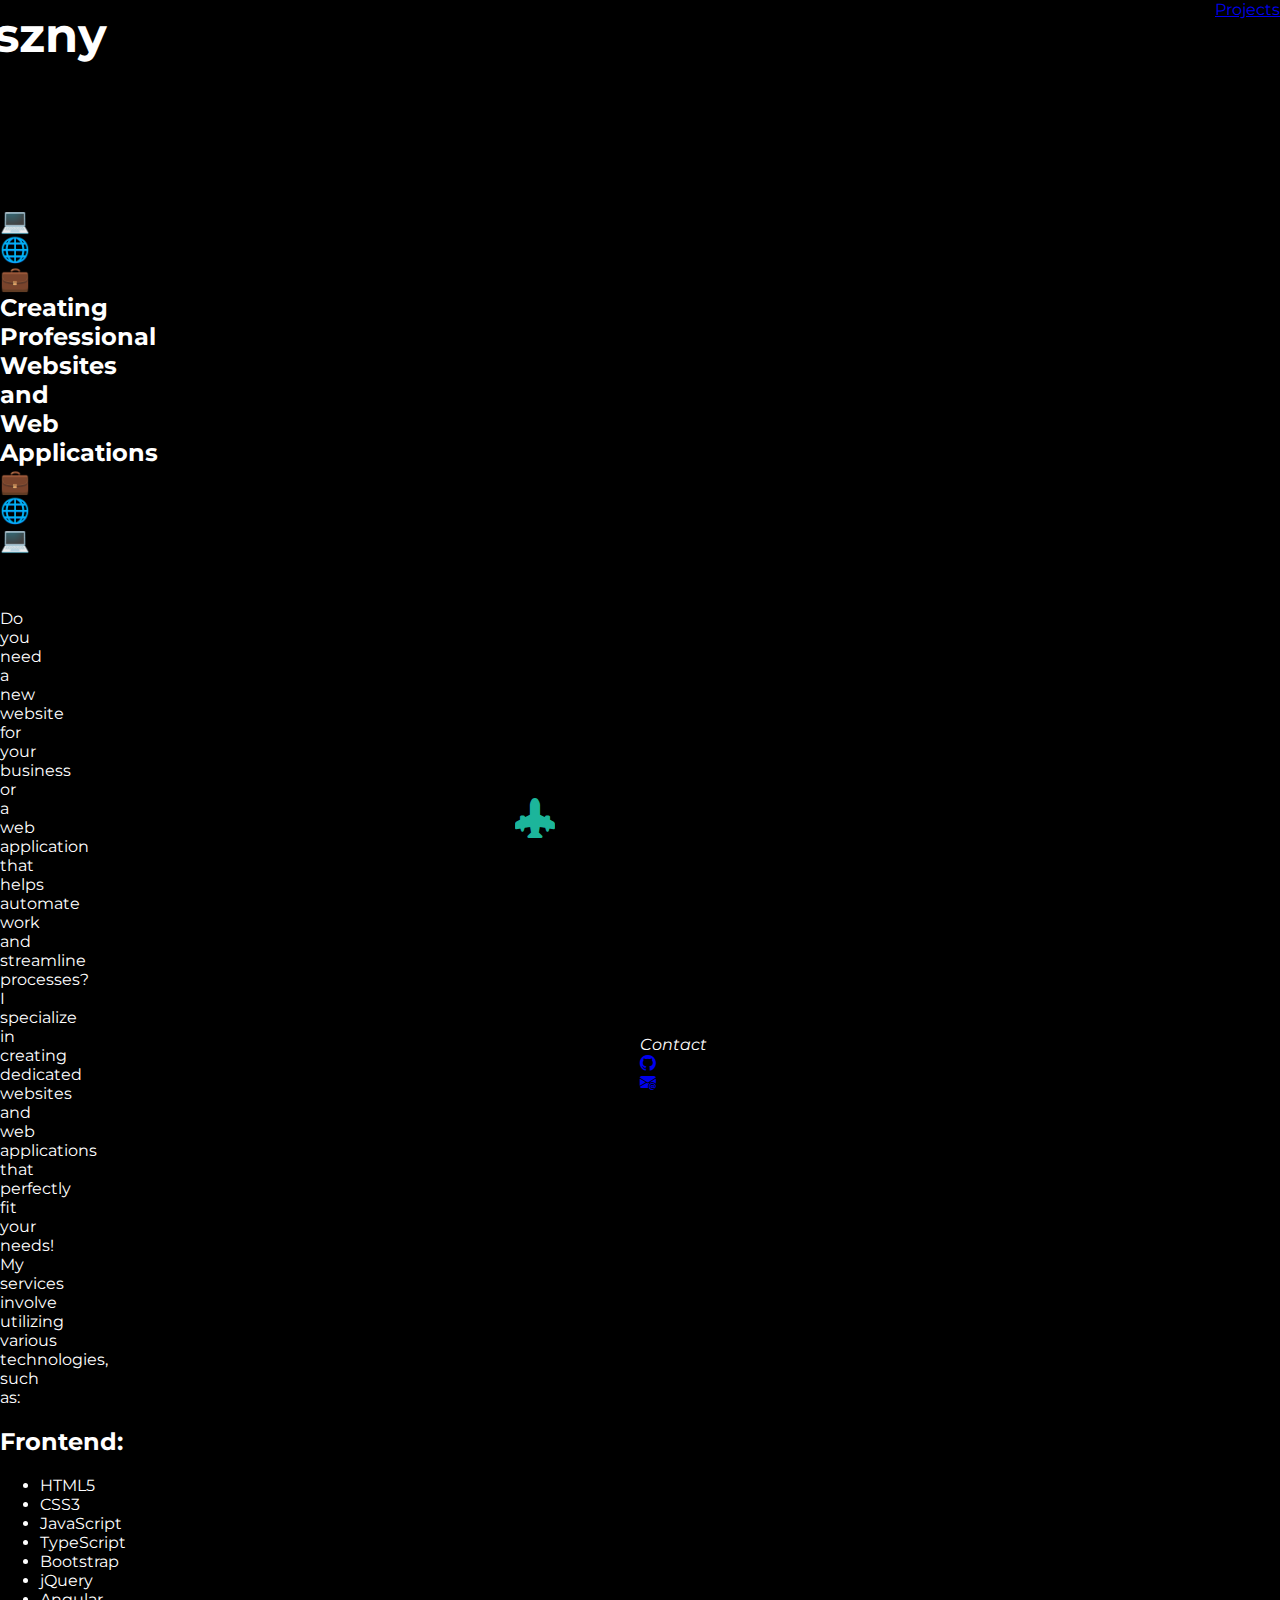
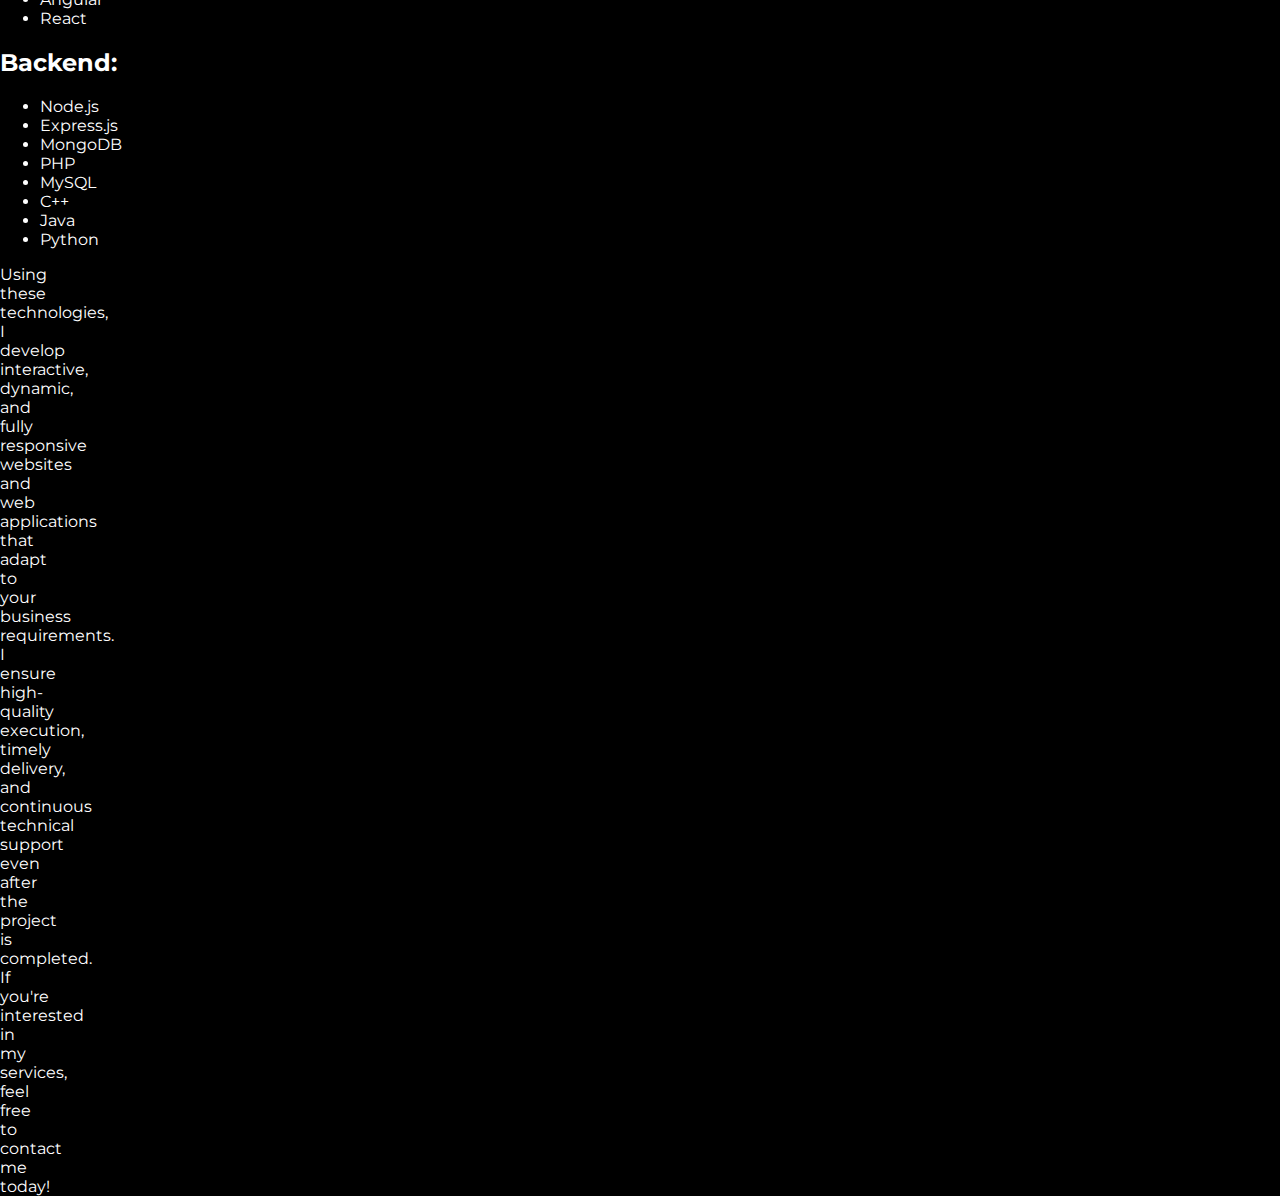
<file: index.html>
<!DOCTYPE html>
<html lang="en">
  <head>
    <meta charset="UTF-8" />
    <meta http-equiv="X-UA-Compatible" content="IE=edge" />
    <meta name="viewport" content="width=device-width, initial-scale=1.0" />
    <link rel="stylesheet" href="style.css" />
    <link
      href="https://cdn.jsdelivr.net/npm/bootstrap@5.3.0/dist/css/bootstrap.min.css"
      rel="stylesheet"
      integrity="sha384-9ndCyUaIbzAi2FUVXJi0CjmCapSmO7SnpJef0486qhLnuZ2cdeRhO02iuK6FUUVM"
      crossorigin="anonymous"
    />
    <link rel="stylesheet" href="animations.css" />
    <script
      src="https://cdn.jsdelivr.net/npm/bootstrap@5.3.0/dist/js/bootstrap.bundle.min.js"
      integrity="sha384-geWF76RCwLtnZ8qwWowPQNguL3RmwHVBC9FhGdlKrxdiJJigb/j/68SIy3Te4Bkz"
      crossorigin="anonymous"
      defer
    ></script>
    <link
      rel="stylesheet"
      href="https://cdn.jsdelivr.net/npm/bootstrap-icons@1.10.5/font/bootstrap-icons.css"
    />
    <link
      rel="stylesheet"
      href="https://cdn.jsdelivr.net/npm/bootstrap-icons@1.10.5/font/bootstrap-icons.css"
    />
    <link rel="shortcut icon" href="favicon.ico" type="image/x-icon" />
    <title>Piotr Kapeluszny</title>
  </head>
  <body>
    <a
      href="old/index.html"
      class="btn btn-dark m-3"
      style="position: absolute; top: 0; right: 0"
      >Projects</a
    >
    <nav
      class="container vw-100 vh-100 d-flex flex-row flex-wrap flex-row align-items-center fade-in justify-content-center align-items-center justify-content-center"
    >
      <div id="name" class="">
        <h1 class="text-center">Piotr Kapeluszny</h1>
        <h5 class="text-center">Fullstack Developer</h5>
      </div>
    </nav>
    <div class="text-center slide-in-bottom" id="icon_container">
      <i class="bi bi-airplane-engines-fill" id="icon"></i>
    </div>
    <div class="ctn d-none">
      <main
        class="container vw-100 pt-5 d-flex justify-content-center align-items-center"
      >
        <div id="main_div">
          <h2 class="fw-bold text-center">
            💻🌐💼 Creating Professional Websites and Web Applications 💼🌐💻
          </h2>
          <br />
          <p class="w-100 text-center m-0 p-0">
            Do you need a new website for your business or a web application
            that helps automate work and streamline processes?
            <br />
            I specialize in creating dedicated websites and web applications
            that perfectly fit your needs! My services involve utilizing various
            technologies, such as:
          </p>
          <div class="d-flex flex-row mt-5 mb-5">
            <div class="m-auto">
              <h2 class="fw-bold">Frontend:</h2>
              <ul>
                <li>HTML5</li>
                <li>CSS3</li>
                <li>JavaScript</li>
                <li>TypeScript</li>
                <li>Bootstrap</li>
                <li>jQuery</li>
                <li>Angular</li>
                <li>React</li>
              </ul>
            </div>
            <div class="m-auto">
              <h2 class="fw-bold">Backend:</h2>
              <ul>
                <li>Node.js</li>
                <li>Express.js</li>
                <li>MongoDB</li>
                <li>PHP</li>
                <li>MySQL</li>
                <li>C++</li>
                <li>Java</li>
                <li>Python</li>
              </ul>
            </div>
          </div>
          <div class="text-wrap text-break text-center mt-5">
            Using these technologies, I develop interactive, dynamic, and fully
            responsive websites and web applications that adapt to your business
            requirements.<br />I ensure high-quality execution, timely delivery,
            and continuous technical support even after the project is
            completed. If you're interested in my services, feel free to contact
            me today!
          </div>
        </div>
      </main>
      <footer class="navbar d-none pb-5 pt-5">
        <div
          class="container p-4 pb-0 d-flex flex-column justify-content-center align-items-center"
        >
          <i>Contact</i>
          <section>
            <a
              class="btn btn-outline-light btn-floating m-1"
              href="https://github.com/7sky-dev"
              role="button"
              target="_blank"
              ><i class="bi bi-github"></i
            ></a>
            <a
              class="btn btn-outline-light btn-floating m-1"
              href="mailto:7sky.js@gmail.com?subject=Business Contact"
              role="button"
              target="_blank"
              ><i class="bi bi-envelope-at-fill"></i
            ></a>
          </section>
        </div>
      </footer>
    </div>
    <script src="index.js"></script>
  </body>
</html>
</file>
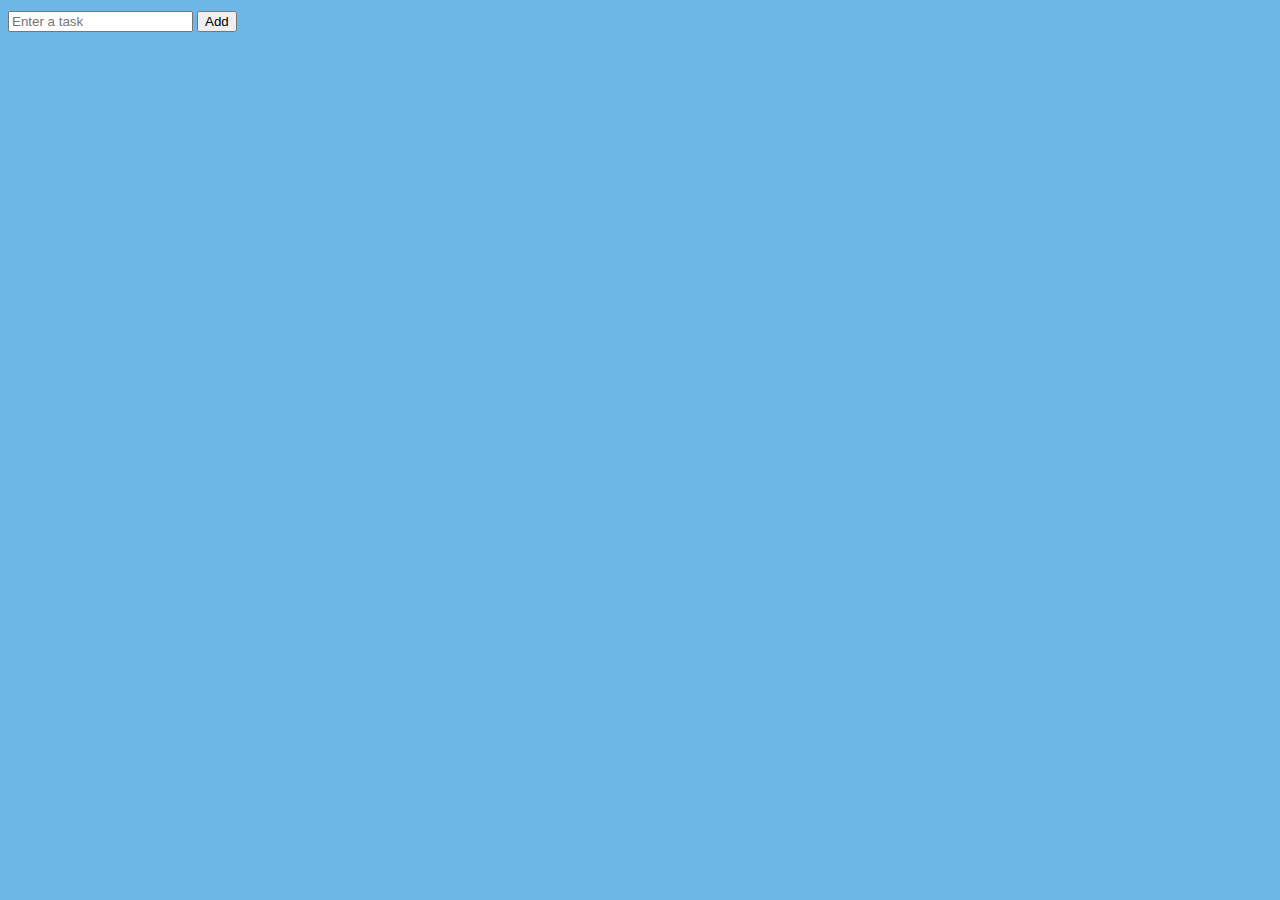
<file: todoApp/index.html>
<!DOCTYPE html>
<html lang="en">
<head>
    <meta charset="UTF-8">
    <meta http-equiv="X-UA-Compatible" content="IE=edge">
    <meta name="viewport" content="width=device-width, initial-scale=1.0">
    <link rel="icon" href="data:image/svg+xml,<svg xmlns=%22http://www.w3.org/2000/svg%22 viewBox=%220 0 100 100%22><text y=%22.9em%22 font-size=%2290%22>🐱‍💻</text></svg>">

    <link href="https://cdn.jsdelivr.net/npm/bootstrap@5.3.0-alpha1/dist/css/bootstrap.min.css" rel="stylesheet" integrity="sha384-GLhlTQ8iRABdZLl6O3oVMWSktQOp6b7In1Zl3/Jr59b6EGGoI1aFkw7cmDA6j6gD" crossorigin="anonymous">
    <script src="https://cdn.jsdelivr.net/npm/bootstrap@5.3.0-alpha1/dist/js/bootstrap.bundle.min.js" integrity="sha384-w76AqPfDkMBDXo30jS1Sgez6pr3x5MlQ1ZAGC+nuZB+EYdgRZgiwxhTBTkF7CXvN" crossorigin="anonymous"></script>
    
    <link rel="stylesheet" href="style.css">
    <script src="app.js"></script>

    <script src="https://code.jquery.com/jquery-3.6.3.js" integrity="sha256-nQLuAZGRRcILA+6dMBOvcRh5Pe310sBpanc6+QBmyVM=" crossorigin="anonymous"></script>

    
    <link rel="preconnect" href="https://fonts.googleapis.com">
    <link rel="preconnect" href="https://fonts.gstatic.com" crossorigin>
    <link href="https://fonts.googleapis.com/css2?family=Poppins&display=swap" rel="stylesheet">
    <title>TodoApp</title>
</head>
<body>
    <div class="container p-3">

        
        
        <div class="todo container-md d-flex flex-column justify-content-center align-items-center">

            <div class="add">
                <div class="input-group mb-3">
                    <input id="task_name" type="text" class="form-control" placeholder="Enter a task" aria-describedby="button-addon2">
                    <button id="add_button" class="btn btn-primary" type="button">Add</button>
                  </div>
            </div>
            <div class="list container-md p-3 text-light d-flex flex-column mb-3">
                
            </div>

        </div>
        
    </div>
    <script>


        $("#add_button").click(function(){
            let string = document.querySelector("#task_name").value;
            add_task(string,"0");
        });
    </script>
</body>
</html>
</file>
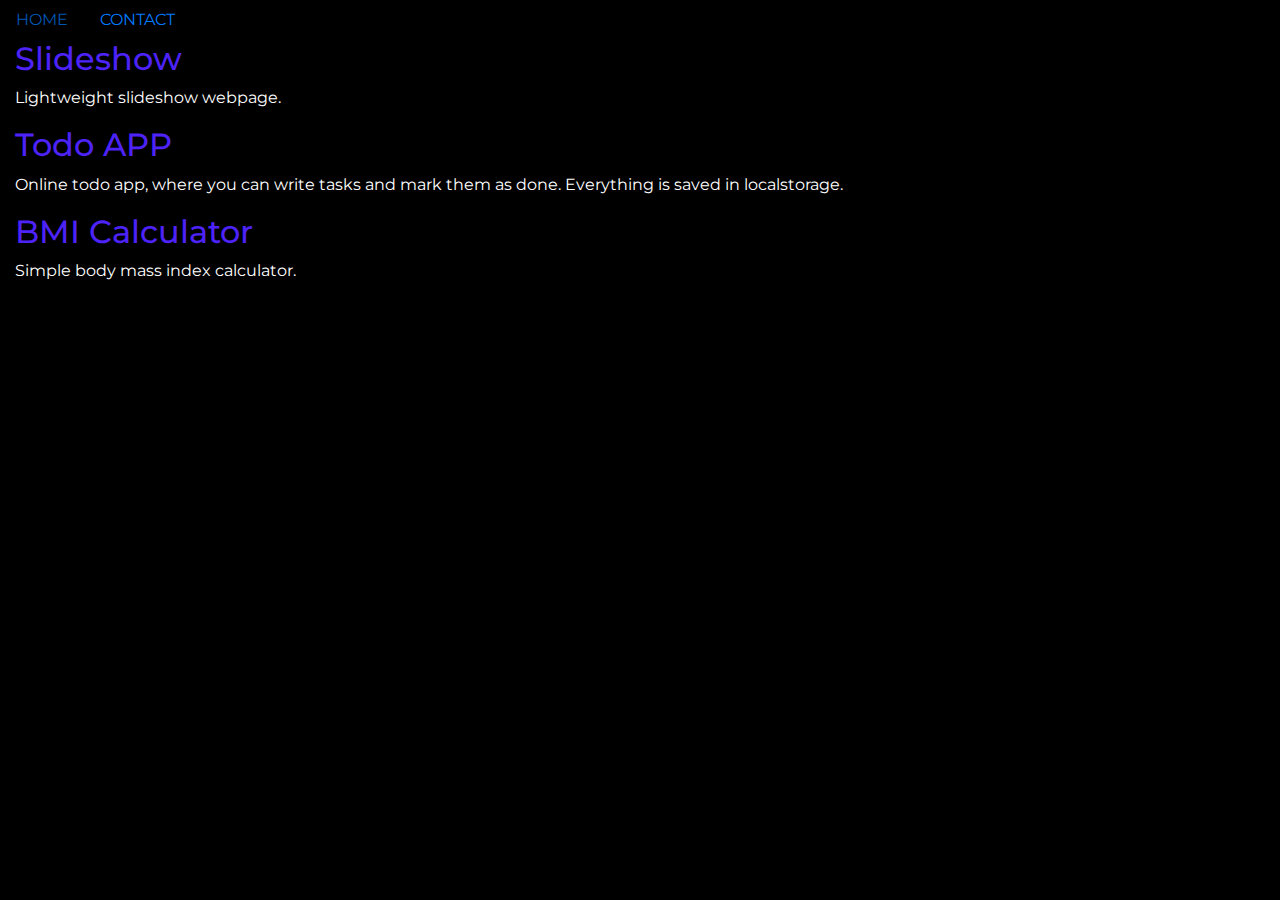
<file: projects.html>
<!doctype html>
<html lang="pl">
  <head>
    <title>7sky</title>
    <meta charset="utf-8">
    <meta name="viewport" content="width=device-width, initial-scale=1, shrink-to-fit=no">

    <link rel="stylesheet" href="https://stackpath.bootstrapcdn.com/bootstrap/4.3.1/css/bootstrap.min.css" integrity="sha384-ggOyR0iXCbMQv3Xipma34MD+dH/1fQ784/j6cY/iJTQUOhcWr7x9JvoRxT2MZw1T" crossorigin="anonymous">
    <link rel="preconnect" href="https://fonts.googleapis.com">
    <link rel="preconnect" href="https://fonts.gstatic.com" crossorigin>
    <link href="https://fonts.googleapis.com/css2?family=Quicksand&display=swap" rel="stylesheet">
    <link rel="stylesheet" href="style.css">
  </head>
  <body>

    <div class="div_nav container-xl">
      <nav class="nav">
        <a class="nav-link hvr-underline-from-left" href="index.html">HOME</a>
        <a class="nav-link hvr-underline-from-left" href="mailto:7sky.js@gmail.com?subject=Business Contact">CONTACT</a>
      </nav>
    </div>
    <div class="cc div_face container-xl d-flex flex-row justify-content-center align-items-center">

      <div class="container-fluid">
        <div class="project up_p">
            <h2 class="hvr-underline-from-left"> <a href="https://github.com/7sky-dev/Slideshow" style="text-decoration: none; color: #4D23F7;" target="_blank">Slideshow</a></h2>
            <p class="w60">Lightweight slideshow webpage.</p>
        </div>

        <div class="project up_p">
            <h2 class="hvr-underline-from-left"> <a href="https://7sky-dev.github.io/todoApp/index.html" style="text-decoration: none; color: #4D23F7;" target="_blank">Todo APP</a></h2>
            <p class="w60">Online todo app, where you can write tasks and mark them as done. Everything is saved in localstorage.</p>
        </div>

        

        <div class="project up_p">
            <h2 class="hvr-underline-from-left"> <a href="https://7sky-dev.github.io/BMI-calculator/index.html" style="text-decoration: none; color: #4D23F7;" target="_blank">BMI Calculator</a></h2>
            <p class="w60">Simple body mass index calculator.</p>
        </div>
        
        

          
      </div>
    </div>
    

    <script src="https://code.jquery.com/jquery-3.3.1.slim.min.js" integrity="sha384-q8i/X+965DzO0rT7abK41JStQIAqVgRVzpbzo5smXKp4YfRvH+8abtTE1Pi6jizo" crossorigin="anonymous"></script>
    <script src="https://cdnjs.cloudflare.com/ajax/libs/popper.js/1.14.7/umd/popper.min.js" integrity="sha384-UO2eT0CpHqdSJQ6hJty5KVphtPhzWj9WO1clHTMGa3JDZwrnQq4sF86dIHNDz0W1" crossorigin="anonymous"></script>
    <script src="https://stackpath.bootstrapcdn.com/bootstrap/4.3.1/js/bootstrap.min.js" integrity="sha384-JjSmVgyd0p3pXB1rRibZUAYoIIy6OrQ6VrjIEaFf/nJGzIxFDsf4x0xIM+B07jRM" crossorigin="anonymous"></script>

    <script>
      $(document).ready(function(){
      $(".container div").animate({
          opacity: 1,
      }, 1000);
      $("ul").animate({
          opacity: 1,
      }, 1000);
      });

      $("#discord").click(function(){
            navigator.clipboard.writeText('7sky#7829');
            alert('Discord tag has been copied to your clipboard !');
        });
    </script>
  </body>
</html>
</file>
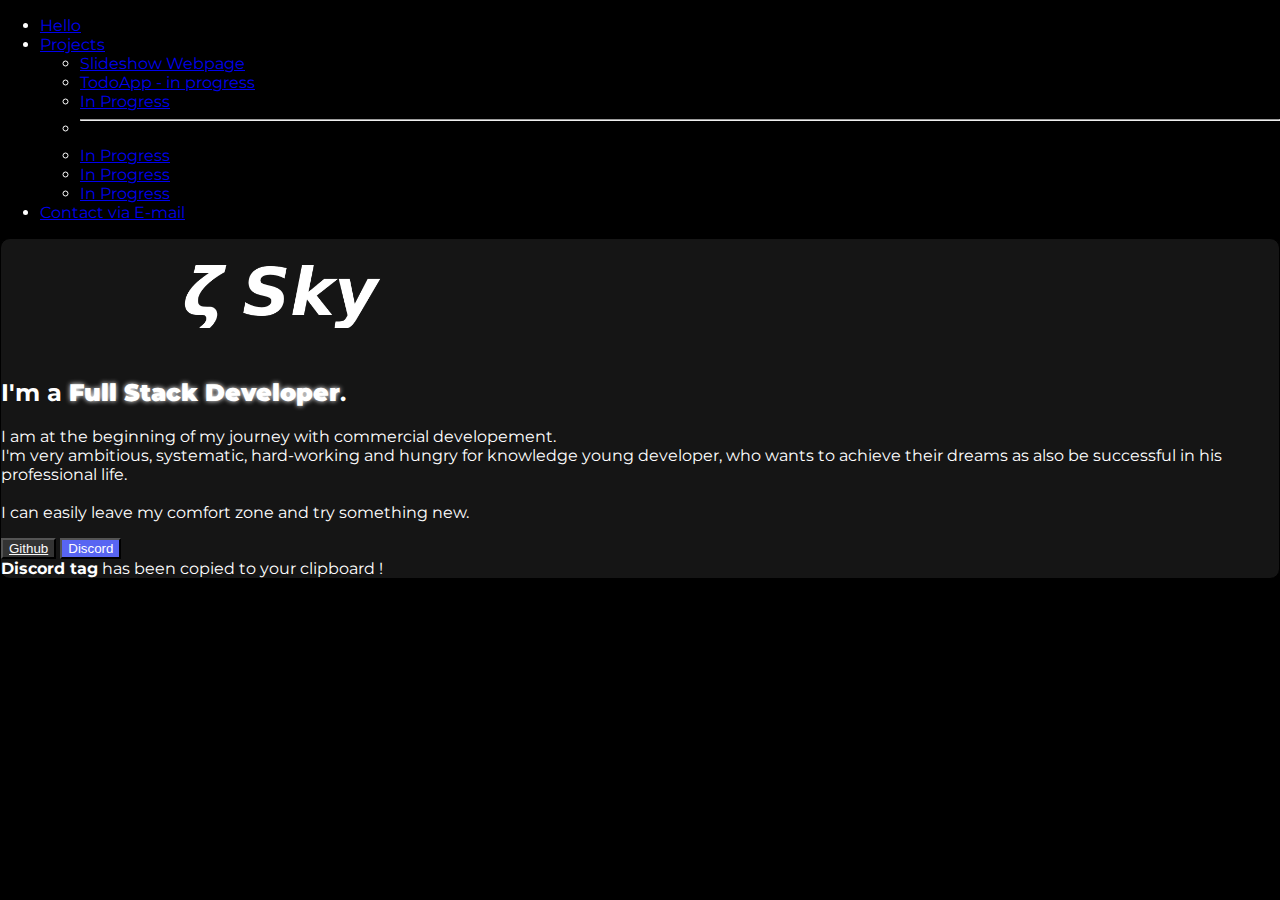
<file: website.html>
<!DOCTYPE html>
<html lang="en">
<head>
    <meta charset="UTF-8">
    <meta http-equiv="X-UA-Compatible" content="IE=edge">
    <meta name="viewport" content="width=device-width, initial-scale=1.0">
    <link rel="icon" href="data:image/svg+xml,<svg xmlns=%22http://www.w3.org/2000/svg%22 viewBox=%220 0 100 100%22><text y=%22.9em%22 font-size=%2290%22>🐱‍💻</text></svg>">

    <link href="https://cdn.jsdelivr.net/npm/bootstrap@5.3.0-alpha1/dist/css/bootstrap.min.css" rel="stylesheet" integrity="sha384-GLhlTQ8iRABdZLl6O3oVMWSktQOp6b7In1Zl3/Jr59b6EGGoI1aFkw7cmDA6j6gD" crossorigin="anonymous">
    <script src="https://cdn.jsdelivr.net/npm/bootstrap@5.3.0-alpha1/dist/js/bootstrap.bundle.min.js" integrity="sha384-w76AqPfDkMBDXo30jS1Sgez6pr3x5MlQ1ZAGC+nuZB+EYdgRZgiwxhTBTkF7CXvN" crossorigin="anonymous"></script>
    
    <link rel="stylesheet" href="style.css">

    <script src="https://code.jquery.com/jquery-3.6.3.js" integrity="sha256-nQLuAZGRRcILA+6dMBOvcRh5Pe310sBpanc6+QBmyVM=" crossorigin="anonymous"></script>

    

    <link rel="preconnect" href="https://fonts.googleapis.com">
    <link rel="preconnect" href="https://fonts.gstatic.com" crossorigin>
    <link href="https://fonts.googleapis.com/css2?family=Poppins&display=swap" rel="stylesheet">

    <title>7sky</title>

    <style>
        body{
            overflow: hidden;
        }
    </style>
</head>
<body>

    <ul class="nav nav-tabs">
        <li class="nav-item">
          <a class="nav-link active" aria-current="page" href="#">Hello</a>
        </li>
        <li class="nav-item dropdown">
          <a class="nav-link dropdown-toggle" data-bs-toggle="dropdown" href="#" role="button" aria-expanded="false">Projects</a>
          <ul class="dropdown-menu">
            <li><a class="dropdown-item" href="https://github.com/7sky-dev/Slideshow" target="_blank" >Slideshow Webpage</a></li>
            <li><a class="dropdown-item" href="todoApp/index.html">TodoApp - in progress</a></li>
            <li><a class="dropdown-item" href="#">In Progress</a></li>
            <li><hr class="dropdown-divider"></li>
            <li><a class="dropdown-item" href="#">In Progress</a></li>
            <li><a class="dropdown-item" href="#">In Progress</a></li>
            <li><a class="dropdown-item" href="#">In Progress</a></li>
          </ul>
        </li>
        <li class="nav-item">
          <a class="nav-link" href="mailto:7sky.js@gmail.com?subject=Business Contact" target="_blank"><u>Contact via E-mail</u></a>
        </li>
      </ul>
    
    <div class="container">
        <div class="px-4 py-5 my-5 text-center" style="border:1px solid black;border-radius: 10px;box-shadow: 0px 0px 20px black;background-color: #151515;color: white;">
          
            <img class="d-block mx-auto mb-4" src="logo.png" alt="" width="40%" style="padding: 2%;">
            
            <div class="col-lg-7 mx-auto">
              <p>
                <h2 class="mb-4">I'm a <b style="text-shadow: 0px 0px 5px white;">Full Stack Developer</b>.</h2>

                I am at the beginning of my journey with commercial developement.
                <br />
                I'm very ambitious, systematic, hard-working and hungry for knowledge young developer, who wants to achieve their dreams as also be successful in his professional life.
                
                <br /><br />
                I can easily leave my comfort zone and try something new.
              </p>
              <div class="d-grid gap-2 d-sm-flex justify-content-sm-center mb-2">
                <button type="button" class="btn btn-lg px-4 gap-3" style="background-color: #333;"><a href="https://github.com/7sky-dev" target="_blank" style="color: #fafafa;">Github</a></button>
                <button id="discord" type="button" class="btn btn-lg px-4" style="background-color: #5865F2; color: white;">Discord</button>
              </div>

              <div id="alert" class="alert alert-success alert-dismissible fade show" role="alert">
                <b>Discord tag</b> has been copied to your clipboard !
              </div>
            </div>
          </div>
          
    </div>

    <script>
        $(document).ready(function(){

            $("#alert").hide();

            $(".container div").animate({
                opacity: 1,
            }, 1000);
            $("ul").animate({
                opacity: 1,
            }, 1000);

            
        });

        $("#discord").click(function(){
            navigator.clipboard.writeText('7sky#7829');
            
            $("#alert").fadeIn();

            setTimeout(function(){
                $("#alert").fadeOut();
            }, 5000);
        });

    </script>
</body>
</html>
</file>
<file: style.css>
@import url("https://fonts.googleapis.com/css2?family=Montserrat&display=swap");

body {
  font-family: "Montserrat", sans-serif !important;
  background-color: #000000 !important;
  color: white !important;
  -ms-overflow-style: none;
  scrollbar-width: none;
  margin: 0 !important;
  padding: 0 !important;
}

body::-webkit-scrollbar {
  display: none;
}

h5 {
  line-height: 0.1 !important;
  color: #27debf !important;
}

.d-none {
  width: 0 !important;
  height: 0 !important;
}

#name {
  scale: 150%;
}

#icon_container {
  position: absolute;
  top: 90%;
  left: 0;
  right: 0;
  margin-left: auto;
  margin-right: auto;
  width: 100px;
  scale: 250%;
}

#icon {
  color: hsl(170, 73%, 41%);
}

#icon:hover {
  cursor: pointer;
}

@media only screen and (max-width: 1000px) {
  footer {
    padding-top: 5rem;
  }
}

@media only screen and (min-width: 1000px) {
  footer {
    position: absolute;
    transform: translate(-50%, -50%);
    bottom: -15vh;
    left: 50%;
  }
  #main_div {
    padding-top: 5rem !important;
  }
}
</file>
<file: animations.css>
.fade-in {
  -webkit-animation: fade-in 2s cubic-bezier(0.39, 0.575, 0.565, 1) both;
  animation: fade-in 2s cubic-bezier(0.39, 0.575, 0.565, 1) both;
}
/* ----------------------------------------------
 * Generated by Animista on 2023-6-5 18:32:39
 * Licensed under FreeBSD License.
 * See http://animista.net/license for more info. 
 * w: http://animista.net, t: @cssanimista
 * ---------------------------------------------- */

@-webkit-keyframes fade-in {
  0% {
    opacity: 0;
  }
  100% {
    opacity: 1;
  }
}
@keyframes fade-in {
  0% {
    opacity: 0;
  }
  100% {
    opacity: 1;
  }
}

.vibrate {
  -webkit-animation: vibrate 0.5s linear infinite both;
  animation: vibrate 0.5s linear infinite both;
}

.vibrate-end {
  -webkit-animation: vibrate 0.5s linear 4 both;
  animation: vibrate 0.5s linear 4 both;
}

/* ----------------------------------------------
 * Generated by Animista on 2023-6-5 18:59:34
 * Licensed under FreeBSD License.
 * See http://animista.net/license for more info. 
 * w: http://animista.net, t: @cssanimista
 * ---------------------------------------------- */

@-webkit-keyframes vibrate {
  0% {
    -webkit-transform: translate(0);
    transform: translate(0);
  }
  10% {
    -webkit-transform: translate(-2px, -2px);
    transform: translate(-2px, -2px);
  }
  20% {
    -webkit-transform: translate(2px, -2px);
    transform: translate(2px, -2px);
  }
  30% {
    -webkit-transform: translate(-2px, 2px);
    transform: translate(-2px, 2px);
  }
  40% {
    -webkit-transform: translate(2px, 2px);
    transform: translate(2px, 2px);
  }
  50% {
    -webkit-transform: translate(-2px, -2px);
    transform: translate(-2px, -2px);
  }
  60% {
    -webkit-transform: translate(2px, -2px);
    transform: translate(2px, -2px);
  }
  70% {
    -webkit-transform: translate(-2px, 2px);
    transform: translate(-2px, 2px);
  }
  80% {
    -webkit-transform: translate(-2px, -2px);
    transform: translate(-2px, -2px);
  }
  90% {
    -webkit-transform: translate(2px, -2px);
    transform: translate(2px, -2px);
  }
  100% {
    -webkit-transform: translate(0);
    transform: translate(0);
  }
}
@keyframes vibrate {
  0% {
    -webkit-transform: translate(0);
    transform: translate(0);
  }
  10% {
    -webkit-transform: translate(-2px, -2px);
    transform: translate(-2px, -2px);
  }
  20% {
    -webkit-transform: translate(2px, -2px);
    transform: translate(2px, -2px);
  }
  30% {
    -webkit-transform: translate(-2px, 2px);
    transform: translate(-2px, 2px);
  }
  40% {
    -webkit-transform: translate(2px, 2px);
    transform: translate(2px, 2px);
  }
  50% {
    -webkit-transform: translate(-2px, -2px);
    transform: translate(-2px, -2px);
  }
  60% {
    -webkit-transform: translate(2px, -2px);
    transform: translate(2px, -2px);
  }
  70% {
    -webkit-transform: translate(-2px, 2px);
    transform: translate(-2px, 2px);
  }
  80% {
    -webkit-transform: translate(-2px, -2px);
    transform: translate(-2px, -2px);
  }
  90% {
    -webkit-transform: translate(2px, -2px);
    transform: translate(2px, -2px);
  }
  100% {
    -webkit-transform: translate(0);
    transform: translate(0);
  }
}

.slide-out-top {
  -webkit-animation: slide-out-top 0.5s cubic-bezier(0.55, 0.085, 0.68, 0.53)
    both;
  animation: slide-out-top 0.5s cubic-bezier(0.55, 0.085, 0.68, 0.53) both;
}
/* ----------------------------------------------
 * Generated by Animista on 2023-6-5 19:20:9
 * Licensed under FreeBSD License.
 * See http://animista.net/license for more info. 
 * w: http://animista.net, t: @cssanimista
 * ---------------------------------------------- */

@-webkit-keyframes slide-out-top {
  0% {
    -webkit-transform: translateY(0);
    transform: translateY(0);
    opacity: 1;
  }
  100% {
    -webkit-transform: translateY(-1000px);
    transform: translateY(-1000px);
    opacity: 0;
  }
}
@keyframes slide-out-top {
  0% {
    -webkit-transform: translateY(0);
    transform: translateY(0);
    opacity: 1;
  }
  100% {
    -webkit-transform: translateY(-1000px);
    transform: translateY(-1000px);
    opacity: 0;
  }
}

.tracking-out-expand {
  -webkit-animation: tracking-out-expand 0.8s
    cubic-bezier(0.25, 0.46, 0.45, 0.94) both;
  animation: tracking-out-expand 0.8s cubic-bezier(0.25, 0.46, 0.45, 0.94) both;
}
/* ----------------------------------------------
 * Generated by Animista on 2023-6-5 19:21:44
 * Licensed under FreeBSD License.
 * See http://animista.net/license for more info. 
 * w: http://animista.net, t: @cssanimista
 * ---------------------------------------------- */

@-webkit-keyframes tracking-out-expand {
  0% {
    opacity: 1;
  }
  60% {
    opacity: 0.8;
  }
  100% {
    letter-spacing: 1em;
    opacity: 0;
  }
}
@keyframes tracking-out-expand {
  0% {
    opacity: 1;
  }
  60% {
    opacity: 0.8;
  }
  100% {
    letter-spacing: 1em;
    opacity: 0;
  }
}

.text-blur-out {
  -webkit-animation: text-blur-out 0.5s cubic-bezier(0.55, 0.085, 0.68, 0.53)
    both;
  animation: text-blur-out 0.5s cubic-bezier(0.55, 0.085, 0.68, 0.53) both;
}
/* ----------------------------------------------
 * Generated by Animista on 2023-6-5 19:22:20
 * Licensed under FreeBSD License.
 * See http://animista.net/license for more info. 
 * w: http://animista.net, t: @cssanimista
 * ---------------------------------------------- */

@-webkit-keyframes text-blur-out {
  0% {
    -webkit-filter: blur(0.01);
    filter: blur(0.01);
  }
  100% {
    -webkit-filter: blur(12px) opacity(0);
    filter: blur(12px) opacity(0);
  }
}
@keyframes text-blur-out {
  0% {
    -webkit-filter: blur(0.01);
    filter: blur(0.01);
  }
  100% {
    -webkit-filter: blur(12px) opacity(0);
    filter: blur(12px) opacity(0);
  }
}

.slide-in-bottom {
  -webkit-animation: slide-in-bottom 1.5s cubic-bezier(0.25, 0.46, 0.45, 0.94)
    both;
  animation: slide-in-bottom 1.5s cubic-bezier(0.25, 0.46, 0.45, 0.94) both;
}
/* ----------------------------------------------
 * Generated by Animista on 2023-6-5 19:23:24
 * Licensed under FreeBSD License.
 * See http://animista.net/license for more info. 
 * w: http://animista.net, t: @cssanimista
 * ---------------------------------------------- */

@-webkit-keyframes slide-in-bottom {
  0% {
    -webkit-transform: translateY(1000px);
    transform: translateY(1000px);
    opacity: 0;
  }
  100% {
    -webkit-transform: translateY(0);
    transform: translateY(0);
    opacity: 1;
  }
}
@keyframes slide-in-bottom {
  0% {
    -webkit-transform: translateY(1000px);
    transform: translateY(1000px);
    opacity: 0;
  }
  100% {
    -webkit-transform: translateY(0);
    transform: translateY(0);
    opacity: 1;
  }
}

.wobble-hor-top {
  -webkit-animation: wobble-hor-top 0.8s both;
  animation: wobble-hor-top 0.8s both;
}

/* ----------------------------------------------
 * Generated by Animista on 2023-6-5 19:47:13
 * Licensed under FreeBSD License.
 * See http://animista.net/license for more info. 
 * w: http://animista.net, t: @cssanimista
 * ---------------------------------------------- */

@-webkit-keyframes wobble-hor-top {
  0%,
  100% {
    -webkit-transform: translateX(0);
    transform: translateX(0);
    -webkit-transform-origin: 50% 50%;
    transform-origin: 50% 50%;
  }
  15% {
    -webkit-transform: translateX(-30px) rotate(6deg);
    transform: translateX(-30px) rotate(6deg);
  }
  30% {
    -webkit-transform: translateX(15px) rotate(-6deg);
    transform: translateX(15px) rotate(-6deg);
  }
  45% {
    -webkit-transform: translateX(-15px) rotate(3.6deg);
    transform: translateX(-15px) rotate(3.6deg);
  }
  60% {
    -webkit-transform: translateX(9px) rotate(-2.4deg);
    transform: translateX(9px) rotate(-2.4deg);
  }
  75% {
    -webkit-transform: translateX(-6px) rotate(1.2deg);
    transform: translateX(-6px) rotate(1.2deg);
  }
}
@keyframes wobble-hor-top {
  0%,
  100% {
    -webkit-transform: translateX(0);
    transform: translateX(0);
    -webkit-transform-origin: 50% 50%;
    transform-origin: 50% 50%;
  }
  15% {
    -webkit-transform: translateX(-30px) rotate(6deg);
    transform: translateX(-30px) rotate(6deg);
  }
  30% {
    -webkit-transform: translateX(15px) rotate(-6deg);
    transform: translateX(15px) rotate(-6deg);
  }
  45% {
    -webkit-transform: translateX(-15px) rotate(3.6deg);
    transform: translateX(-15px) rotate(3.6deg);
  }
  60% {
    -webkit-transform: translateX(9px) rotate(-2.4deg);
    transform: translateX(9px) rotate(-2.4deg);
  }
  75% {
    -webkit-transform: translateX(-6px) rotate(1.2deg);
    transform: translateX(-6px) rotate(1.2deg);
  }
}

.jello-horizontal {
  -webkit-animation: jello-horizontal 0.9s both;
  animation: jello-horizontal 0.9s both;
}
/* ----------------------------------------------
 * Generated by Animista on 2023-6-6 18:56:17
 * Licensed under FreeBSD License.
 * See http://animista.net/license for more info. 
 * w: http://animista.net, t: @cssanimista
 * ---------------------------------------------- */

/**
 * ----------------------------------------
 * animation jello-horizontal
 * ----------------------------------------
 */
@-webkit-keyframes jello-horizontal {
  0% {
    -webkit-transform: scale3d(1, 1, 1);
    transform: scale3d(1, 1, 1);
  }
  30% {
    -webkit-transform: scale3d(1.25, 0.75, 1);
    transform: scale3d(1.25, 0.75, 1);
  }
  40% {
    -webkit-transform: scale3d(0.75, 1.25, 1);
    transform: scale3d(0.75, 1.25, 1);
  }
  50% {
    -webkit-transform: scale3d(1.15, 0.85, 1);
    transform: scale3d(1.15, 0.85, 1);
  }
  65% {
    -webkit-transform: scale3d(0.95, 1.05, 1);
    transform: scale3d(0.95, 1.05, 1);
  }
  75% {
    -webkit-transform: scale3d(1.05, 0.95, 1);
    transform: scale3d(1.05, 0.95, 1);
  }
  100% {
    -webkit-transform: scale3d(1, 1, 1);
    transform: scale3d(1, 1, 1);
  }
}
@keyframes jello-horizontal {
  0% {
    -webkit-transform: scale3d(1, 1, 1);
    transform: scale3d(1, 1, 1);
  }
  30% {
    -webkit-transform: scale3d(1.25, 0.75, 1);
    transform: scale3d(1.25, 0.75, 1);
  }
  40% {
    -webkit-transform: scale3d(0.75, 1.25, 1);
    transform: scale3d(0.75, 1.25, 1);
  }
  50% {
    -webkit-transform: scale3d(1.15, 0.85, 1);
    transform: scale3d(1.15, 0.85, 1);
  }
  65% {
    -webkit-transform: scale3d(0.95, 1.05, 1);
    transform: scale3d(0.95, 1.05, 1);
  }
  75% {
    -webkit-transform: scale3d(1.05, 0.95, 1);
    transform: scale3d(1.05, 0.95, 1);
  }
  100% {
    -webkit-transform: scale3d(1, 1, 1);
    transform: scale3d(1, 1, 1);
  }
}
</file>
<file: todoApp/style.css>
body{
    font-family: 'Poppins', sans-serif;
    background-color: #6CB7E5;
}

.container{
    border-radius: 10px;
}

.alert{
    text-align: center;
}

.add, .list, .alert{
    width: 70%;
}

.list{
    background-color: #15374D;
    border-radius: 10px;
}

.list div{
    background-color: #397599;
    border-radius: 10px;
}

.white::-webkit-input-placeholder{
    color: white !important;
}
.white{
    color: white !important;
}

.black::-webkit-input-placeholder{
    color: black !important;
}
.black{
    color: black !important;
}
</file>
